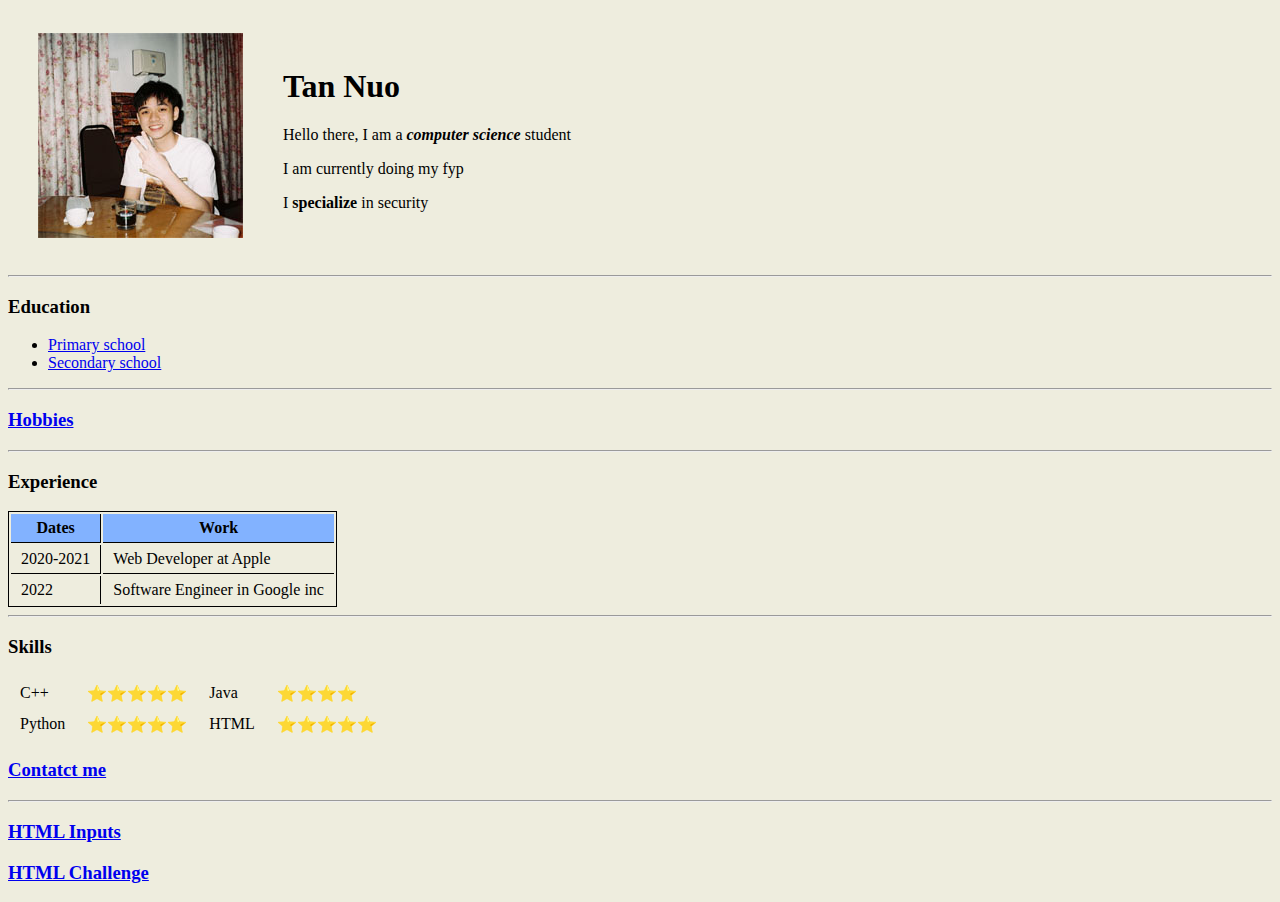
<file: Tutorial/2/index.html>
<!DOCTYPE html>
<html lang="en" dir="ltr">

<head>
  <meta charset="utf-8">
  <title>Nuo's Personal Site</title>
  <link rel="shortcut icon" href="favicon.ico" type="image/x-icon" />
  <link rel="stylesheet" href="index.css">
</head>

<body style="background-color: #EEEDDE">
  <table style="border: 0px" cellspacing="20">
    <tr>
      <td style="border: 0px"><img src="images/profile.jpg" , alt="Tan Nuo" /></td>
      <td style="border: 0px">
        <h1>Tan Nuo</h1>
        <p>Hello there, I am a <strong><em>computer science</em></strong> student</p>
        <p>I am currently doing my fyp</p>
        <p>I <b>specialize</b> in security</p>
      </td>
    </tr>
  </table>

  <hr>

  <h3>Education</h3>

  <ul>
    <li><a href="https://www.facebook.com/PIBK-SJKC-Li-Hwa-%E5%8A%B1%E5%8D%8E%E5%AD%A6%E6%A0%A1%E5%AE%B6%E9%95%BF%E4%B8%8E%E7%A4%BE%E5%8C%BA%E5%9B%A2-237765966336876/" target="_blank">Primary school</a></li>
    <li><a href="https://en.wikipedia.org/wiki/Chung_Ling_Butterworth_High_School" target="_blank">Secondary school</a></li>
  </ul>
  <hr>
  <h3><a href="hobbies.html">Hobbies</a></h3>
  <hr>
  <h3>Experience</h3>
  <div id="experience">
    <table border="1px">
      <thead>
        <th>Dates</th>
        <th>Work</th>
      </thead>
      <tbody>

      </tbody>
      <tfoot>

      </tfoot>
      <tr>
        <td>2020-2021</td>
        <td>Web Developer at Apple</td>
      </tr>
      <tr>
        <td>2022</td>
        <td>Software Engineer in Google inc</td>
      </tr>
    </table>
  </div>

  <hr>

  <h3>Skills</h3>
  <table style="border: 0px">
    <tr>
      <td style="border: 0px">C++</td>
      <td style="border: 0px">⭐⭐⭐⭐⭐</td>
      <td style="border: 0px">Java</td>
      <td style="border: 0px">⭐⭐⭐⭐</td>
    </tr>
    <tr>
      <td style="border: 0px">Python</td>
      <td style="border: 0px">⭐⭐⭐⭐⭐</td>
      <td style="border: 0px">HTML</td>
      <td style="border: 0px">⭐⭐⭐⭐⭐</td>
    </tr>

  </table>

  <h3><a href="contact-me.html">Contatct me</a></h3>

  <hr>

  <h3><a href="html_inputs.html">HTML Inputs</a></h3>

  <h3><a href="html_challenge.html">HTML Challenge</a></h3>
</body>

</html>
</file>
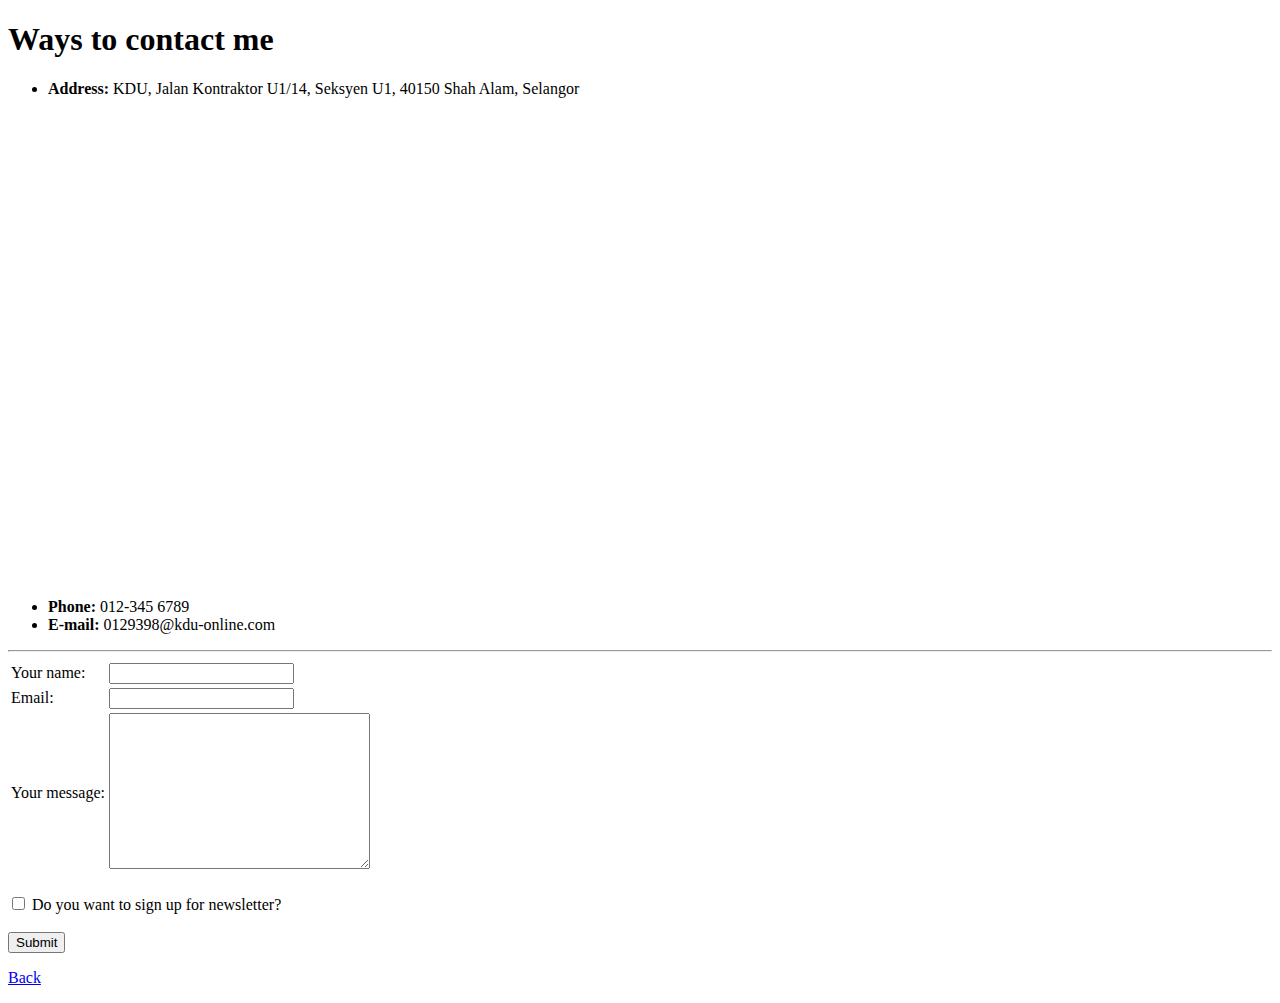
<file: Tutorial/2/contact-me.html>
<!DOCTYPE html>
<html lang="en" dir="ltr">

<head>
  <meta charset="utf-8">
  <title>Contacts</title>
  <link rel="shortcut icon" href="favicon.ico" type="image/x-icon" />
</head>

<body>
  <h1>Ways to contact me</h1>
  <ul>
    <li><b>Address:</b> KDU, Jalan Kontraktor U1/14, Seksyen U1, 40150 Shah Alam, Selangor</li>
    <div class="mapouter">
      <div class="gmap_canvas"><iframe width="800" height="500" id="gmap_canvas" src="https://maps.google.com/maps?q=kdu%20glenmarie&t=&z=17&ie=UTF8&iwloc=&output=embed" frameborder="0" scrolling="no" marginheight="0" marginwidth="0"></iframe><a
          href="https://www.embedgooglemap.net/blog/divi-discount-code-elegant-themes-coupon/"></a><br>
        <style>
          .mapouter {
            position: relative;
            text-align: right;
            height: 500px;
            width: 800px;
          }
        </style><a href="https://www.embedgooglemap.net">google maps on my website</a>
        <style>
          .gmap_canvas {
            overflow: hidden;
            background: none !important;
            height: 500px;
            width: 800px;
          }
        </style>
      </div>
    </div>
    <li><b>Phone:</b> 012-345 6789</li>
    <li><b>E-mail:</b> 0129398@kdu-online.com</li>
  </ul>
  <hr />


  <form action="mailto:0129398@kdu-online.com" method="post" enctype="text/plain">
    <table>
      <tr>
        <td><label>Your name: </label></td>
        <td><input type="text" name="name" value="" /></td>
      </tr>
      <tr>
        <td><label>Email: </label></td>
        <td><input type="email" name="email" /></td>
      </tr>
      <tr>
        <td><label>Your message: </label></td>
        <td><textarea name="message" rows="10" cols="30"></textarea></td>
      </tr>
    </table>
    <br />
    <input type="checkbox" name="" value="" />
    <label>Do you want to sign up for newsletter?</label>
    <br /><br />
    <input type="submit" name="" />
  </form>

  <p><a href="index.html">Back</a></p>

</body>

</html>
</file>
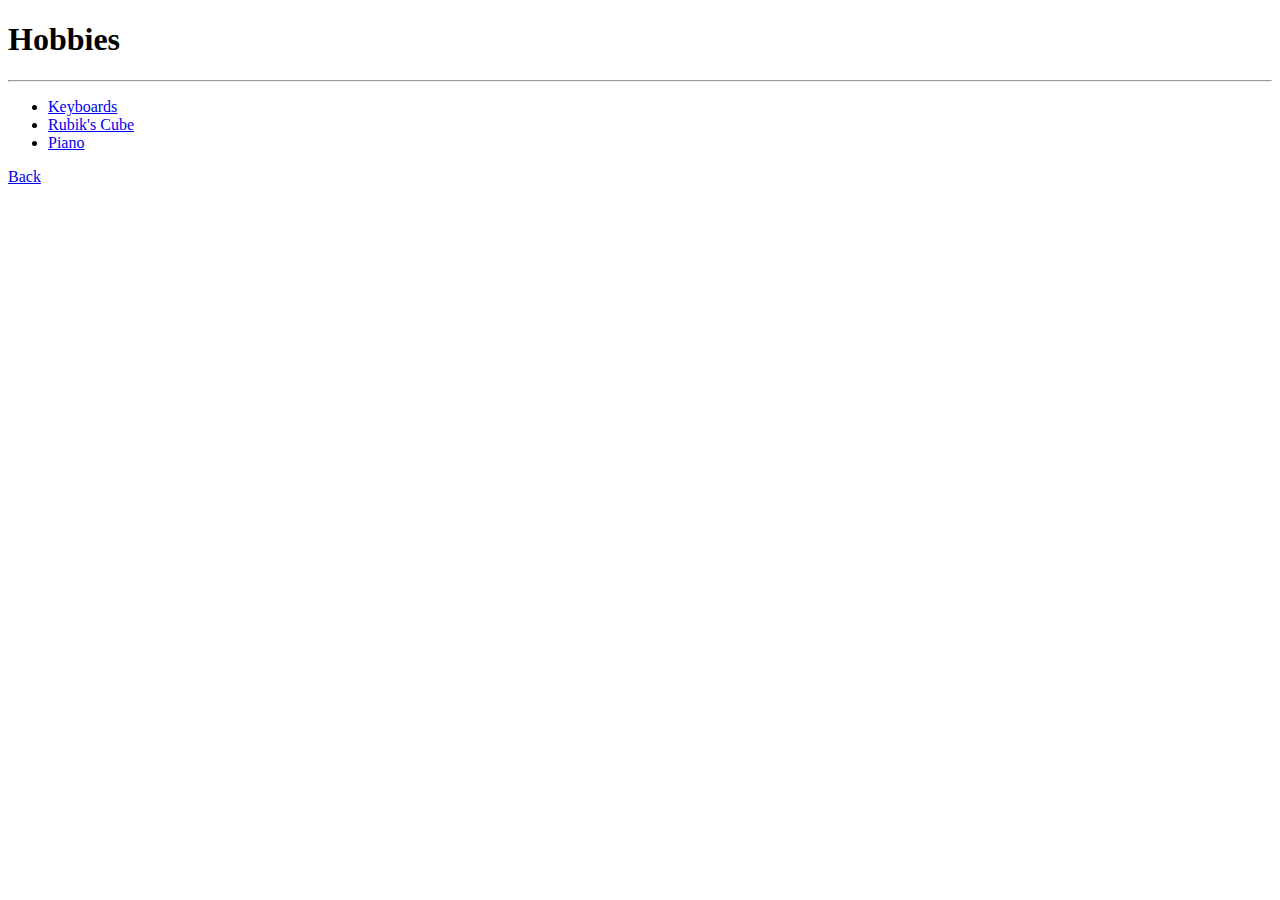
<file: Tutorial/2/Hobbies.html>
<!DOCTYPE html>
<html lang="en" dir="ltr">
  <head>
    <meta charset="utf-8">
    <title>m4karoni's hobbies</title>
    <link rel="shortcut icon" href="favicon.ico" type="image/x-icon" />
  </head>
  <body>
    <h1>Hobbies</h1>
    <hr>
    <ul>
      <li><a href="https://www.youtube.com/watch?v=GBW7dLQSYJw">Keyboards</a></li>
      <li><a href="https://www.youtube.com/c/fazrulz1">Rubik's Cube</a></li>
      <li><a href="https://www.youtube.com/watch?v=gZjdAWgjLx8">Piano</a></li>
    </ul>
    <p><a href="index.html">Back</a></p>
  </body>
</html>
</file>
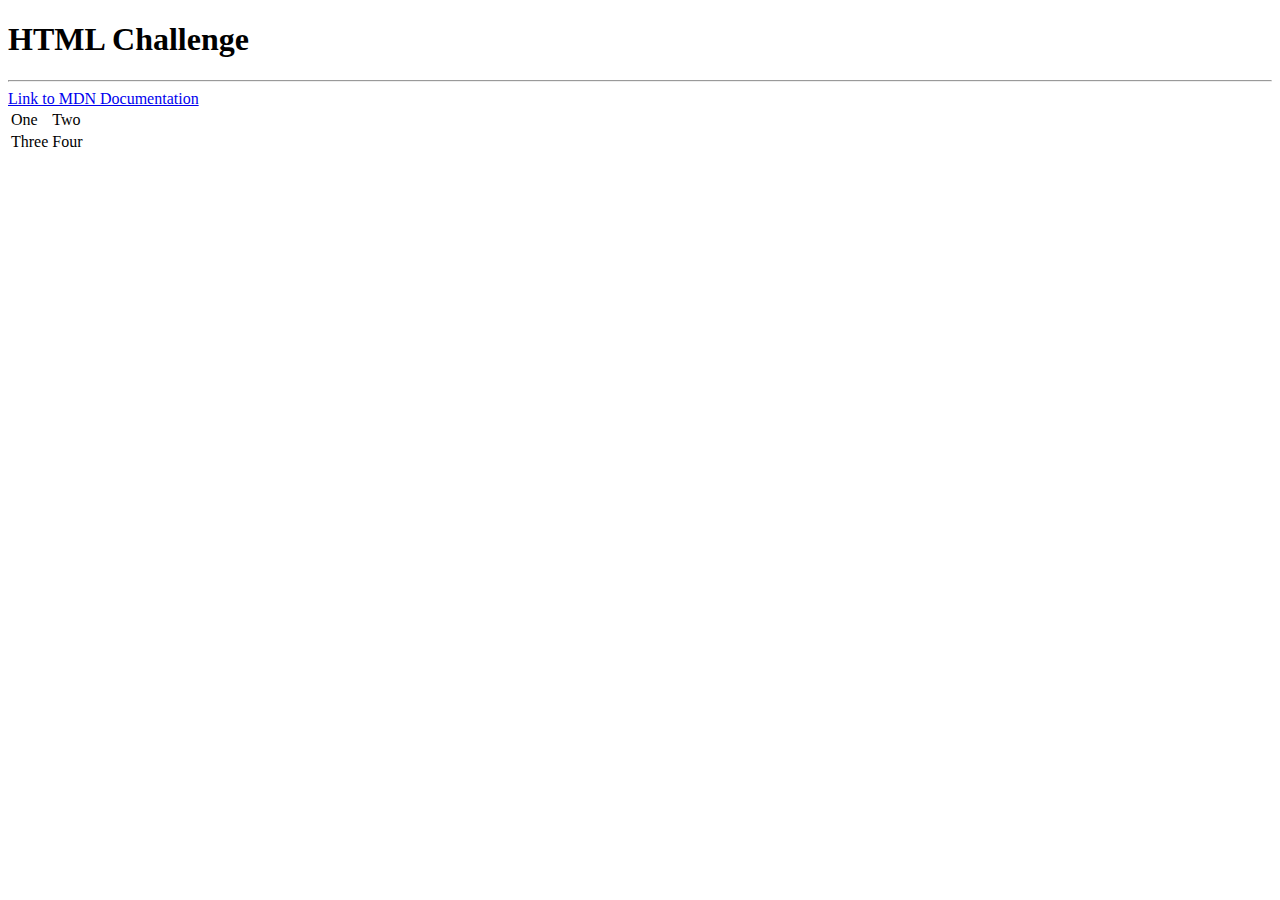
<file: Tutorial/2/html_challenge.html>
<!DOCTYPE html>
<html lang="en" dir="ltr">
  <head>
    <meta charset="utf-8">
    <title>HTML Challenge</title>
    <link rel="shortcut icon" href="favicon.ico" type="image/x-icon" />
  </head>
  <body>
    <h1>HTML Challenge</h1>
    <hr />
    <a href="https://developer.mozilla.org/en-US/" target="_blank">Link to MDN Documentation</a>
    <table>
      <tr>
        <td>One</td>
        <td>Two</td>
      </tr>
      <tr>
        <td>Three</td>
        <td>Four</td>
      </tr>
    </table>
  </body>
</html>
</file>
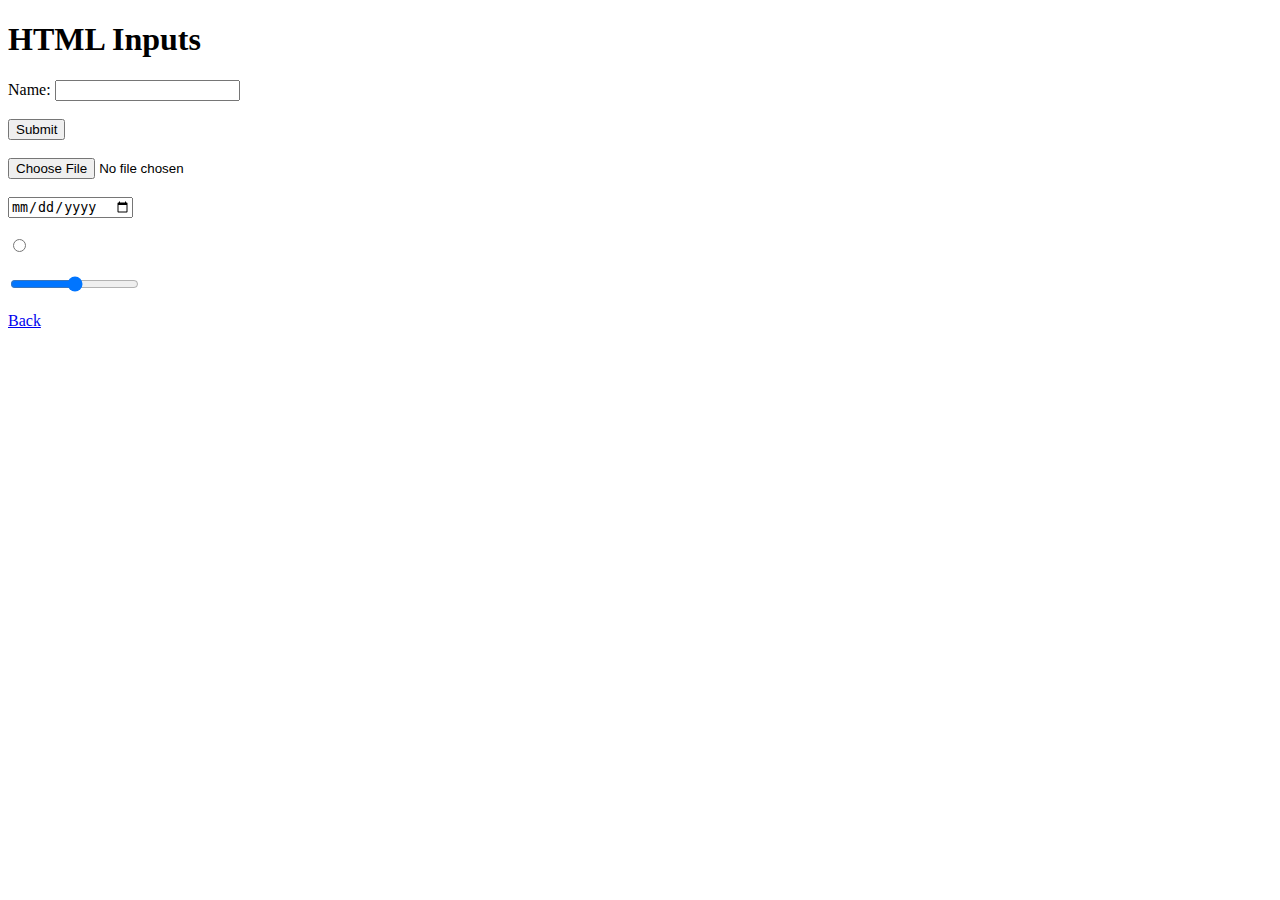
<file: Tutorial/2/html_inputs.html>
<!DOCTYPE html>
<html lang="en" dir="ltr">
  <head>
    <meta charset="utf-8">
    <title>HTML Inputs</title>
    <link rel="shortcut icon" href="favicon.ico" type="image/x-icon" />
  </head>
  <body>
    <h1>HTML Inputs</h1>
    <form class="" action="index.html" method="post">
      <label>Name: </label>
      <input type="text" name="" value="" />
      <br/><br/>
      <input type="submit" name=""/>
      <br/><br/>
      <input type="file" name="" value="">
      <br/><br/>
      <input type="date" name="" value="" />
      <br/><br/>
      <input type="radio" name="" value="">
      <br/><br/>
      <input type="range" name="" value="">
    </form>

    <p><a href="index.html">Back</a></p>
  </body>
</html>
</file>
<file: Tutorial/2/index.css>
table,
th,
td {
  border: 1px solid;
}

tbody {
  white-space: nowrap;
}

tr:hover {
  background-color: #D6EEEE;
}

th {
  background-color: #82b2ff;
}

th,
td {
  padding: 5px 10px;
  border-top-width: 0;
  border-left-width: 0;
}

th:last-child,
td:last-child {
  border-right-width: 0;
}

tr:last-child td {
  border-bottom-width: 0;
}
</file>
